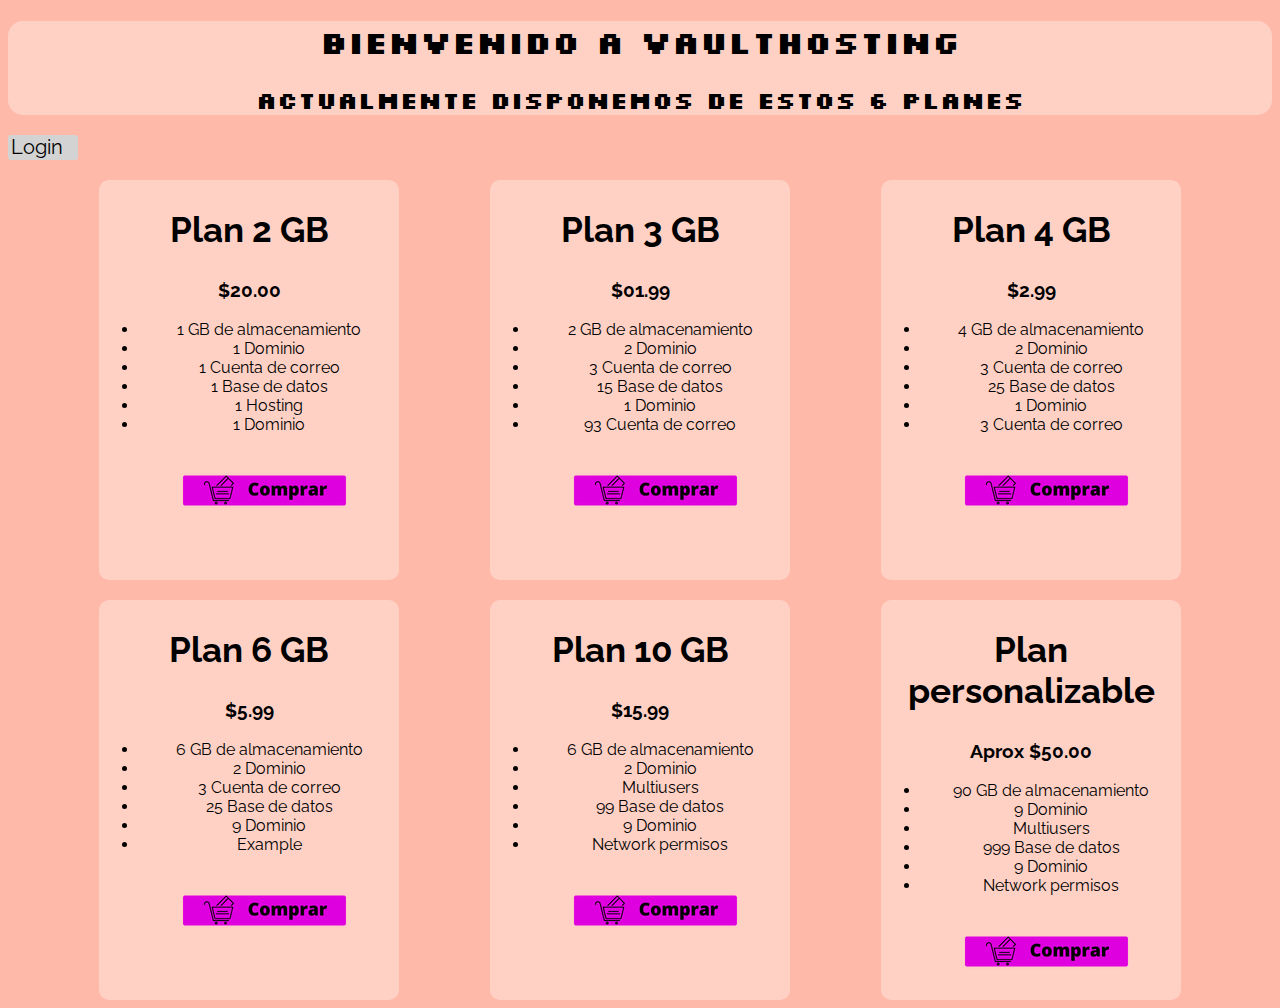
<file: index.html>
<!DOCTYPE html>
<html lang="es">
<head>
    <meta charset="UTF-8">
    <meta http-equiv="X-UA-Compatible" content="IE=edge">
    <meta name="viewport" content="width=device-width, initial-scale=1.0">
    <title>Vaulthosting</title>
    <link rel="stylesheet" href="index.css">
    <link rel="shortcut icon" href="https://cdn.icon-icons.com/icons2/1852/PNG/512/iconfinder-server2-4417099_116631.png" type="image/x-icon">
    <link rel="stylesheet" href="flex.css">
    <script async src="https://pagead2.googlesyndication.com/pagead/js/adsbygoogle.js?client=ca-pub-9391340352189345"
     crossorigin="anonymous"></script>
</head>
<body>
    
    <div id="Cajas">
        <H1>Bienvenido a Vaulthosting</H1>
        <H2>Actualmente disponemos de estos 6 planes</H2>
     </div>
        <div class="login">
     <a id="Login_y_register" href="./login.html">Login</a>
        </div>
    <section>
        <div class="plan 2 gb" id="Planes">
            <h2 style="font-size: 35px;">Plan 2 GB</h2>
            <h3>$20.00</h3>
            <ul>
                <li>1 GB de almacenamiento</li>
                <li>1 Dominio</li>
                <li>1 Cuenta de correo</li>
                <li>1 Base de datos</li>
                <li>1 Hosting</li>
                <li>1 Dominio</li>
                <br>
                <br>
    
                <a href="./Prueba.html"><img src="Comprar.png"></a>
        </div>

            <div class="plan 2 gb" id="Planes">
                <h2 style="font-size: 35px;">Plan 3 GB</h2>
                <h3>$01.99</h3>
                <ul>
                    <li>2 GB de almacenamiento</li>
                    <li>2 Dominio</li>
                    <li>3 Cuenta de correo</li>
                    <li>15 Base de datos</li>
                    <li>1 Dominio</li>
                    <li>93 Cuenta de correo</li>
                    <br>
                    <br>
        
                    <a href="./compra.html"><img src="Comprar.png"></a>
     </div>
            <div class="plan 4 gb" id="Planes">
                <h2 style="font-size: 35px;">Plan 4 GB</h2>
                <h3>$2.99</h3>
                <ul>
                    <li>4 GB de almacenamiento</li>
                    <li>2 Dominio</li>
                    <li>3 Cuenta de correo</li>
                    <li>25 Base de datos</li>
                    <li>1 Dominio</li>
                    <li>3 Cuenta de correo</li>
                    <br>
                    <br>

                    <a href="./compra.html"><img src="Comprar.png"></a>
            </div>
    </section>
    <section>
        <div class="plan 6 gb" id="Planes">
            <h2 style="font-size: 35px;">Plan 6 GB</h2>
            <h3>$5.99</h3>
            <ul>
                <li>6 GB de almacenamiento</li>
                <li>2 Dominio</li>
                <li>3 Cuenta de correo</li>
                <li>25 Base de datos</li>
                <li>9 Dominio</li>
                <li>Example</li>
                <br>
                <br>

                <a href="./compra.html"><img src="Comprar.png"></a>
        </div>

        <div class="plan 10 gb" id="Planes">
            <h2 style="font-size: 35px;">Plan 10 GB</h2>
            <h3>$15.99</h3>
            <ul>
                <li>6 GB de almacenamiento</li>
                <li>2 Dominio</li>
                <li>Multiusers</li>
                <li>99 Base de datos</li>
                <li>9 Dominio</li>
                <li>Network permisos</li>
                <br>
                <br>

                <a href="./compra.html"><img src="Comprar.png"></a>
        </div>

        <div class="Personalizado" id="Planes">
            <h2 style="font-size: 35px;">Plan personalizable</h2>
            <h3>Aprox $50.00</h3>
            <ul>
                <li>90 GB de almacenamiento</li>
                <li>9 Dominio</li>
                <li>Multiusers</li>
                <li>999 Base de datos</li>
                <li>9 Dominio</li>
                <li>Network permisos</li>
                <br>
                <br>

                <a href="./custom.html"><img src="Comprar.png"></a>
        </div>
    </section>

</body>
</html>
</file>
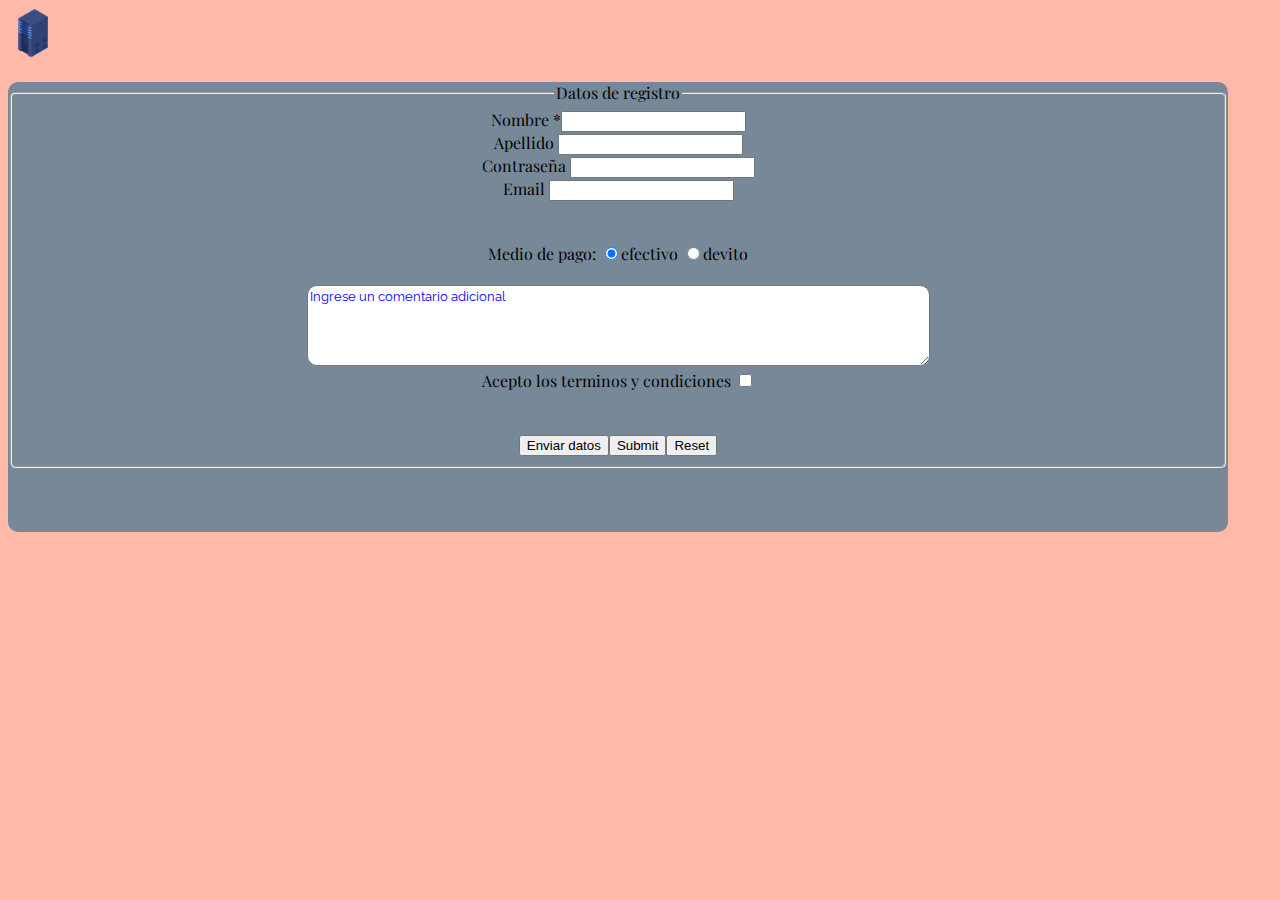
<file: compra.html>
<!DOCTYPE html>
<html lang="en">
<head>
    <meta charset="UTF-8">
    <meta http-equiv="X-UA-Compatible" content="IE=edge">
    <meta name="viewport" content="width=device-width, initial-scale=1.0">
    <title>Compra</title>
    <link rel="shortcut icon" href="https://cdn.icon-icons.com/icons2/1852/PNG/512/iconfinder-server2-4417099_116631.png" type="image/x-icon">
    <link rel="stylesheet" href="index.css">

</head>
<body>
    <a href="index.html"><img src="./iconfinder-server2-4417099_116631.png" width="50px" height="50px"></a>


    <div id="compra">
        <form method="post" action="./index.php"> <!-- action="contacto.php" -->
            <fieldset>
                <legend>Datos de registro</legend>
            <label class="invalido">Nombre *</label><input name="nombre" type="text" maxlength="15" required><br>
            <label>Apellido <input name="apellido" type="text" required></label><br>
            <label>Contraseña </label><input name="clave" type="password" required><br>
            <label>Email </label><input name="mail" type="email" required><br>
            <br><br>
            
            <label>Medio de pago:</label>
            <label > <input type="radio" name="pago" value="efectivo" checked>efectivo</label>
            <label ><input type="radio" name="pago" value="devito">devito</label>
            <br><br>
    <textarea name="" cols="75" rows="5" placeholder="Ingrese un comentario adicional"></textarea>
<br>

    <label > Acepto los terminos y condiciones <input type="checkbox" name="oferta" value="terminos si" required></label>
    <br><br><br>
            <button>Enviar datos</button><input type="submit"><input type="reset">
        </form>
    </div>


    
</body>
</html>
</file>
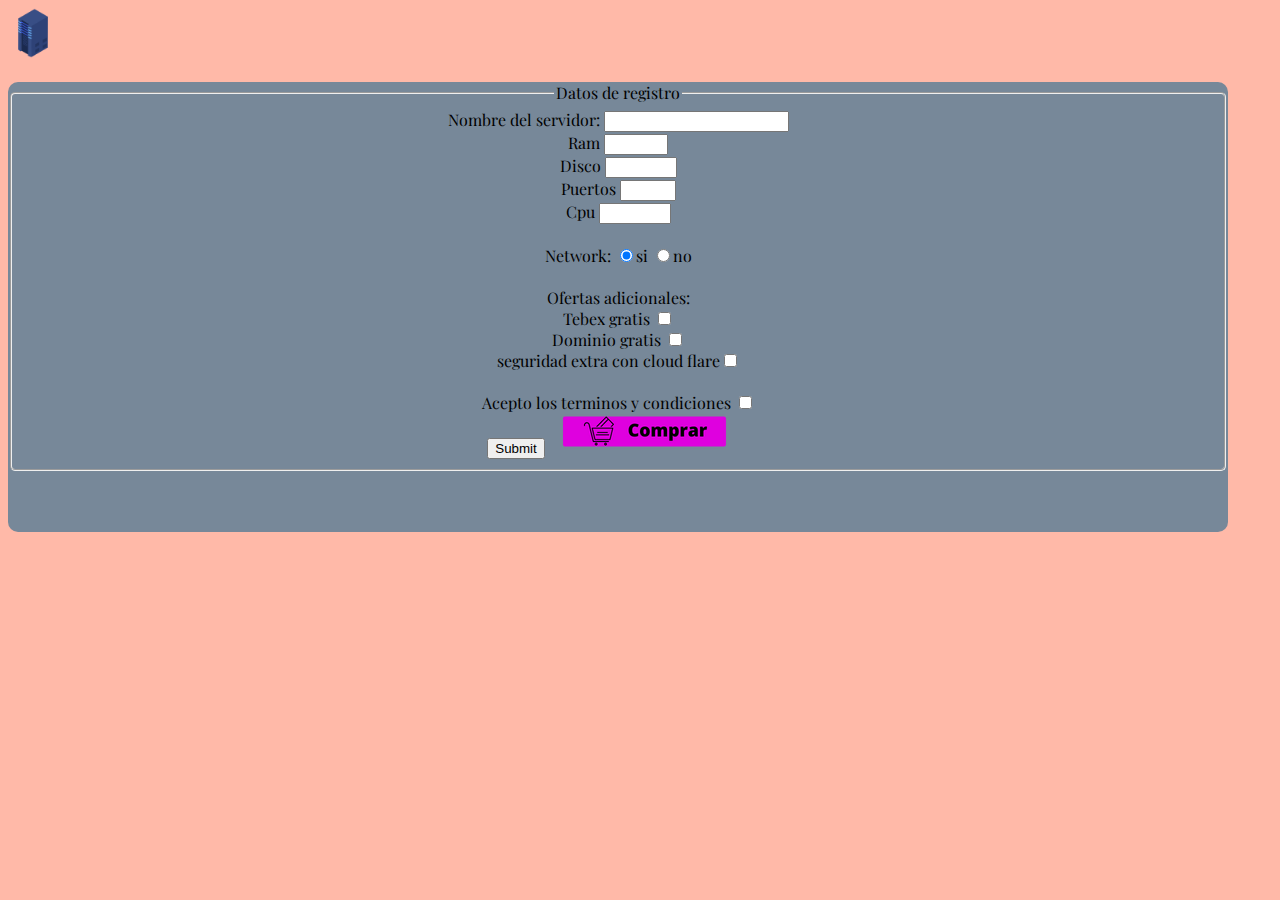
<file: custom.html>
<!DOCTYPE html>
<html lang="en">
<head>
    <meta charset="UTF-8">
    <meta http-equiv="X-UA-Compatible" content="IE=edge">
    <meta name="viewport" content="width=device-width, initial-scale=1.0">
    <title>Compra personalisada</title>
    <link rel="stylesheet" href="index.css">
</head>
<body>
    <a href="index.html"><img src="./iconfinder-server2-4417099_116631.png" width="50px" height="50px"></a>


    <div id="compra">
        <form method="post" action="./index.php"> <!-- action="contacto.php" -->
            <fieldset>
                <legend>Datos de registro</legend>
            <label >Nombre del servidor: </label><input name="nombre" type="text" maxlength="15" required><br>
            <label>Ram <input name="ram" type="number" min="1" max="250" required></label><br>
            <label>Disco <input name="disco" type="number" min="1" max="1250" required></label><br>
            <label>Puertos <input name="Puertos" type="number" min="0" max="15" required><br>
            <label>Cpu <input name="Puertos" type="number" min="500" max="9000" required><br>
            <br>
            
            <label>Network:</label>
            <label > <input type="radio" name="tipo" value="si" checked>si</label>
            <label ><input type="radio" name="tipo" value="no">no</label>
            <br><br>
            <label>Ofertas adicionales:</label><br>
            <label > Tebex gratis <input type="checkbox" name="oferta" value="tabex"></label><br>
            <label > Dominio gratis <input type="checkbox" name="oferta" value="Dominio"></label><br>
            <label > seguridad extra con cloud flare<input type="checkbox" name="oferta" value="seguridad"></label>
            <br><br>
            <label > Acepto los terminos y condiciones <input type="checkbox" name="oferta" value="terminos si" required></label>


<br>
            <label><input type="submit"></label>
        <a href="./compra.html"><img src="./Comprar.png" ></a>
        </form>
    </div>
</body>
</html>
</file>
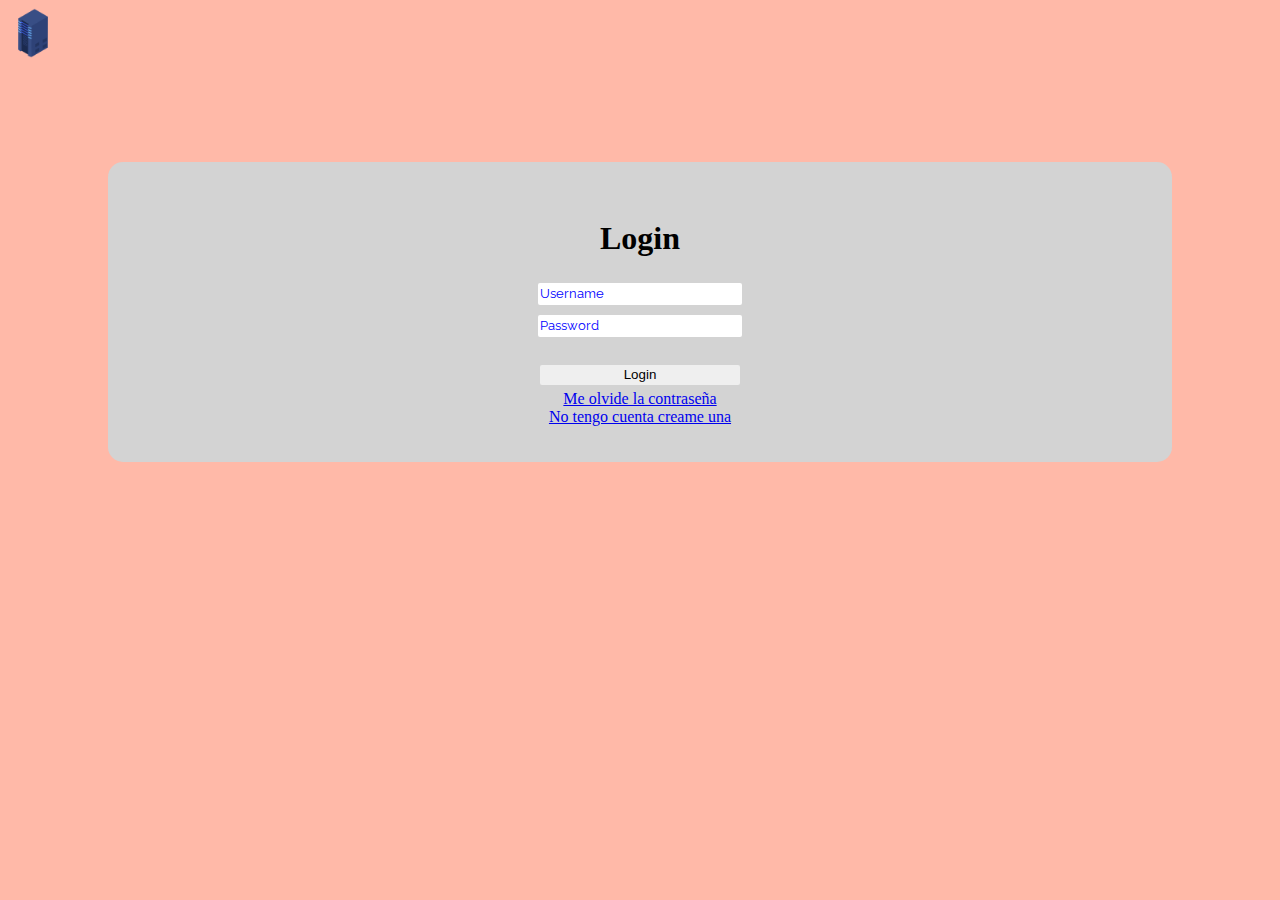
<file: login.html>
<!DOCTYPE html>
<html lang="en">
<head>
    <meta charset="UTF-8">
    <meta http-equiv="X-UA-Compatible" content="IE=edge">
    <meta name="viewport" content="width=device-width, initial-scale=1.0">
    <title>Login</title>
    <link rel="stylesheet" href="index.css">
    <link rel="stylesheet" href="flex.css">
    <link rel="stylesheet" href="login.css">

</head>
<body>
    <a href="index.html"><img src="./iconfinder-server2-4417099_116631.png" width="50px" height="50px"></a>
    <div id="login">

        <form action="login.php" method="POST">
            <h1>Login</h1>
            <input type="text" name="username" placeholder="Username" required>
            <br>
            <input type="password" id="Password" name="password" placeholder="Password" required><br>
            <br>
            <input type="submit" value="Login">
            <br>
            <a href="./restart.html">Me olvide la contraseña</a>
            <br>
            <a href="./Register.html">No tengo cuenta creame una</a>
        </form>        
        
    </div>
</body>
</html>
</file>
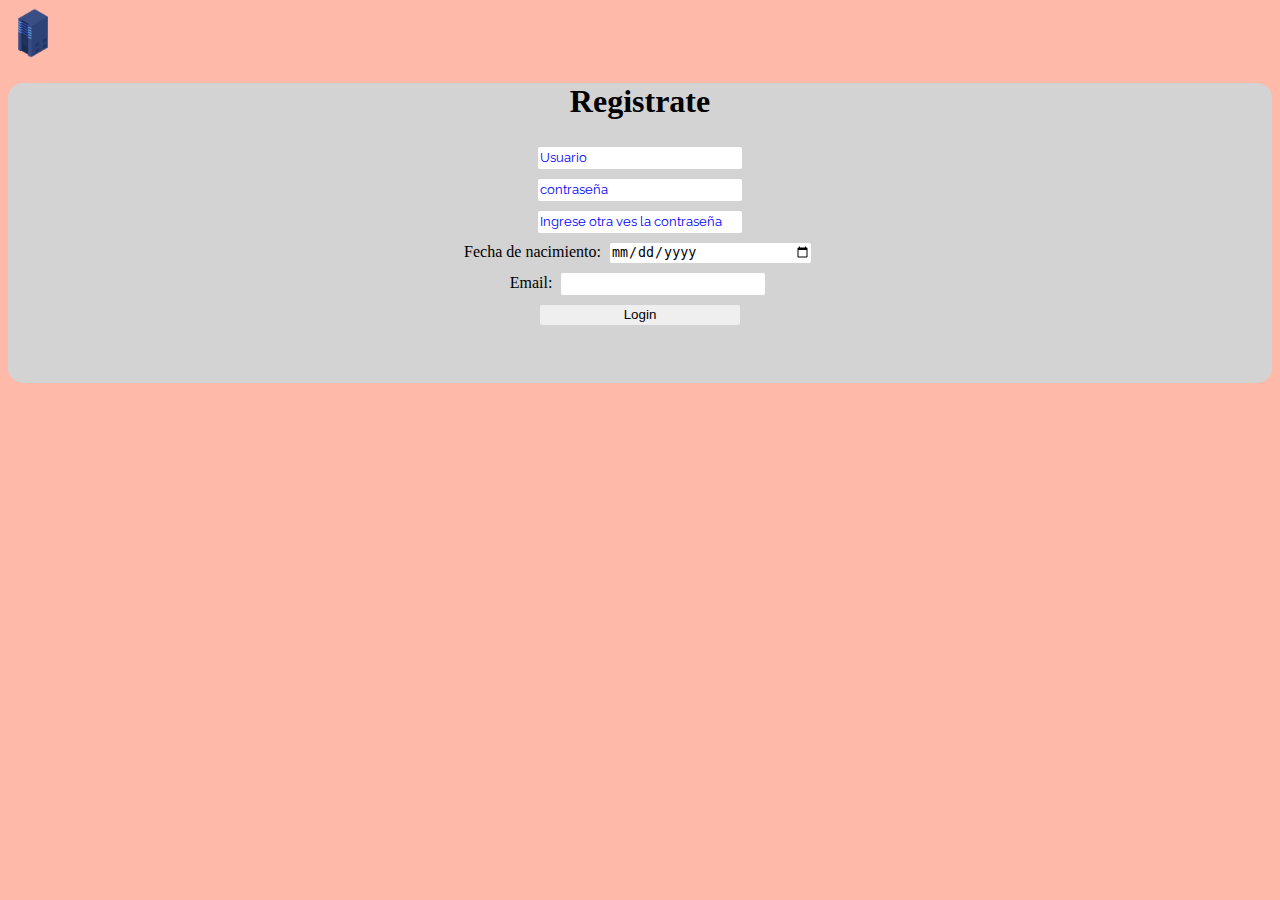
<file: Register.html>
<!DOCTYPE html>
<html lang="en">
<head>
    <meta charset="UTF-8">
    <meta http-equiv="X-UA-Compatible" content="IE=edge">
    <meta name="viewport" content="width=device-width, initial-scale=1.0">
    <title>Register</title>
    <link rel="stylesheet" href="index.css">
    <link rel="stylesheet" href="login.css">
</head>
<body>
    <a href="index.html"><img src="./iconfinder-server2-4417099_116631.png" width="50px" height="50px"></a>
    <div id="login">

        <form action="login.php" method="POST">
            <h1>Registrate</h1>
            <input type="text" name="username" placeholder="Usuario" required>
            <br>
            <input type="password" name="password" placeholder="contraseña" required><br>
            <input type="password" name="repassword" placeholder="Ingrese otra ves la contraseña" required><br>
            <label>Fecha de nacimiento: <input type="date" name="Edad" required></label><br>
            <label>Email: <input type="email" name="Email" id=""></label>
            <br>
            <input type="submit" value="Login">
            <br>
        </form>        
</body>
</html>
</file>
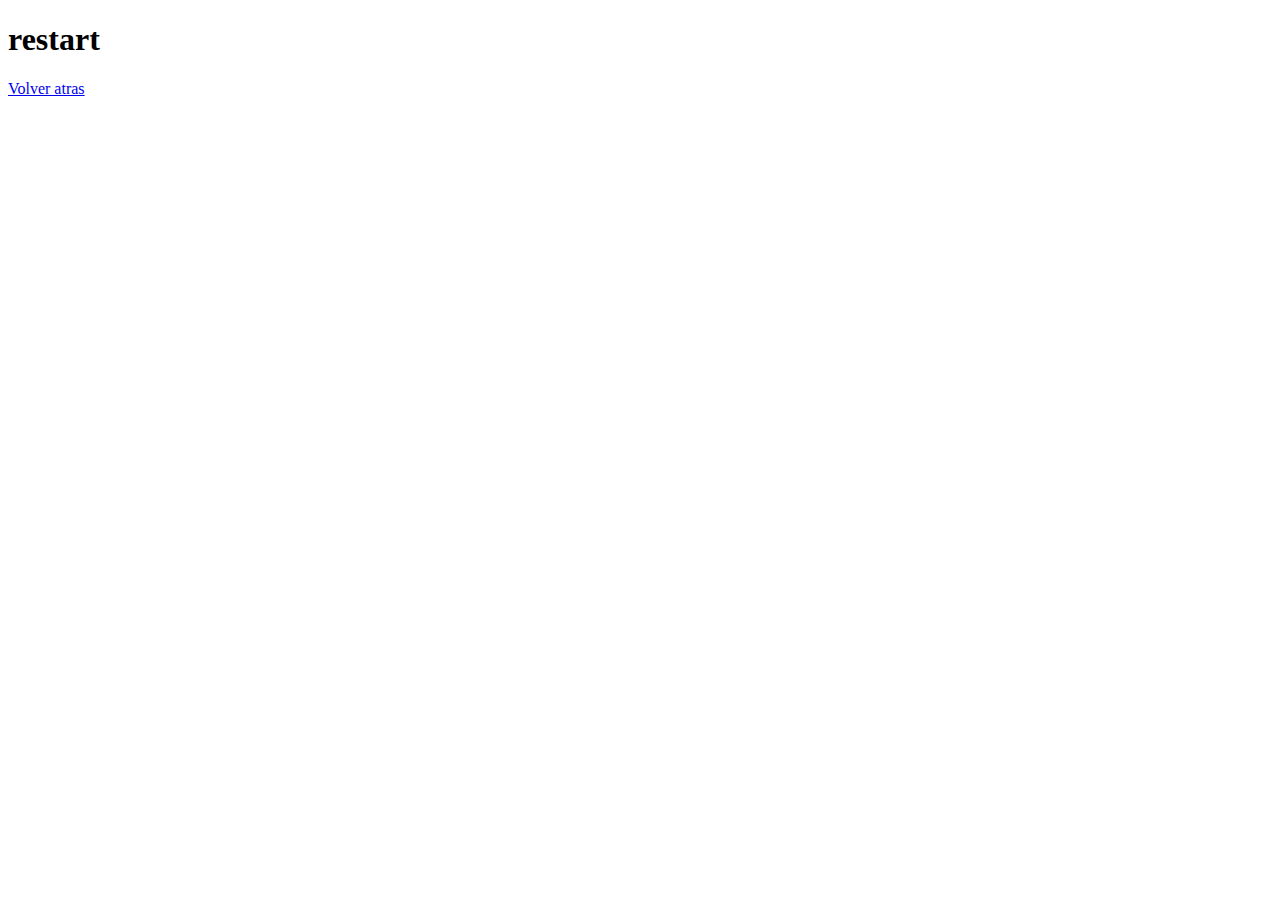
<file: restart.html>
<!DOCTYPE html>
<html lang="en">
<head>
    <meta charset="UTF-8">
    <meta http-equiv="X-UA-Compatible" content="IE=edge">
    <meta name="viewport" content="width=device-width, initial-scale=1.0">
    <title>restart</title>
</head>
<body>
    <h1>restart</h1>
    <a href="./login.html">Volver atras</a>
</body>
</html>
</file>
<file: index.css>
@import url('https://fonts.googleapis.com/css2?family=Silkscreen&display=swap');
@import url('https://fonts.googleapis.com/css2?family=Raleway:wght@700&display=swap');
@import url('https://fonts.googleapis.com/css2?family=Playfair+Display:ital,wght@1,700&display=swap');



body {background-color: rgb(255, 185, 168);}
#Cajas {background-color: rgb(255, 209, 197) ; margin-top: 20px; border-radius: 15px;text-align: center; font-family: 'Silkscreen', cursive;}
#Planes {background-color: rgb(255, 209, 197); margin-top: 20px; border-radius: 10px; width: 300px; height: 400px;text-align: center; font-family: 'Raleway', sans-serif;}
#compra {background-color: lightslategrey; margin-top: 20px; border-radius: 10px; width: 1220px; height: 450px;text-align: center; font-family: 'Playfair Display', serif;}
textarea {border-radius: 10px;}
::placeholder {color: blue; font-family: 'Raleway', sans-serif;}
fieldset {border-radius: 5px;}
#Login_y_register {color: black; text-decoration: none; margin: 15px; font-family: 'Raleway', sans-serif; font-size: 20px;max-width:  max-content; }
#login {background-color: lightgrey; border-radius: 15px; width: auto; height: 300px; text-align: center;}
.login {background-color: lightgrey; border-radius: 3px; width: 70px; height: 25px; text-align: center;}
</file>
<file: flex.css>
section{display: flex; justify-content: space-evenly;}
#Login_y_register{display: flex; justify-content: end;}
#login{display: flex; justify-content: center; margin: 100px; align-items: center;}
</file>
<file: login.css>
input {
    border-radius: 2px;
    border: none; 
    width: 200px; 
    height: 20px;
    margin: 5px;}
</file>
